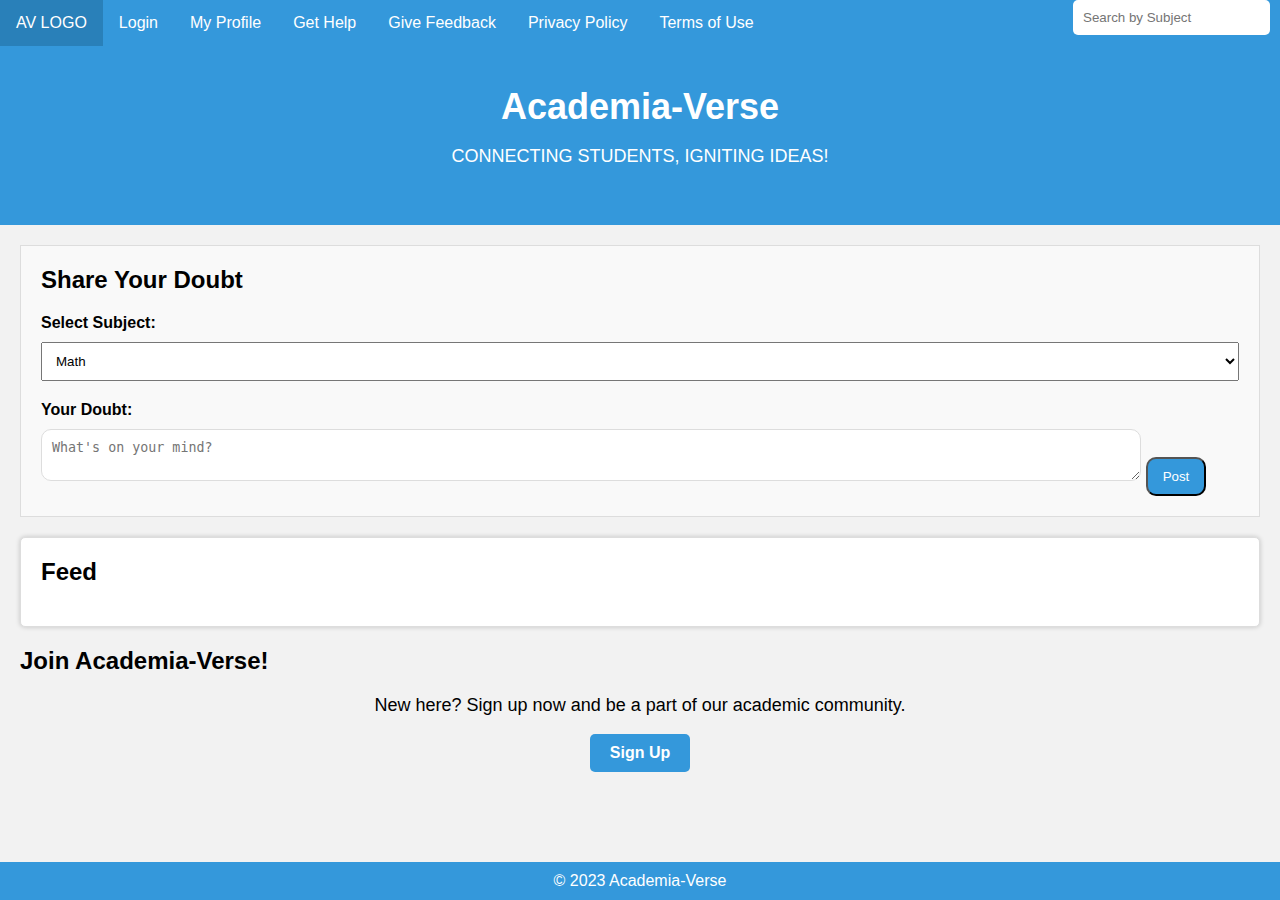
<file: Academia-Verse/index.html>
<!DOCTYPE html>
<html lang="en">
<head>
    <meta charset="UTF-8">
    <meta name="viewport" content="width=device-width, initial-scale=1.0">
    <title>Academia-Verse</title>
    <link rel="stylesheet" href="styles.css">
    <style>
        body {
            font-family: Arial, sans-serif;
            background-color: #f2f2f2;
            margin: 0;
            padding: 0;
        }


        .navbar {
            background-color: #3498db;
            overflow: hidden;
            position: sticky;
            top: 0;
        }


        .navbar a {
            float: left;
            display: block;
            color: #fff;
            text-align: center;
            padding: 14px 16px;
            text-decoration: none;
        }


        .navbar a:hover {
            background-color: #2980b9;
            color: #fff;
        }


        .search-bar {
            float: right;
            margin-right: 10px;
        }


        .search-bar input[type="text"] {
            padding: 10px;
            border: none;
            border-radius: 5px;
        }


        header {
            background-color: #3498db;
            color: #fff;
            text-align: center;
            padding: 40px 0;
        }


        h1 {
            text-align: center;
            font-size: 36px;
            margin: 0;
        }


        h2 {
            text-align: left;
        }


        p {
            font-size: 18px;
        }


        main {
            text-align: center;
            padding: 20px;
        }


        footer {
            background-color: #3498db;
            color: #fff;
            text-align: center;
            padding: 10px 0;
            position: fixed;
            bottom: 0;
            width: 100%;
        }


        .thought-form {
            text-align: left;
            max-width: fill;
            margin: 0 auto;
        }


        .thought-form label {
            display: block;
            margin-bottom: 10px;
            font-weight: bold;
        }


        .thought-form select {
            width: 100%;
            padding: 10px;
            margin-bottom: 20px;
        }
    </style>
</head>
<body>
    <div class="navbar">
        <a href="#">AV LOGO</a>
        <a href="login.html">Login</a>
        <a href="profile.html">My Profile</a>
        <a href="help.html">Get Help</a>
        <a href="feedback.html">Give Feedback</a>
        <a href="privacy.html">Privacy Policy</a>
        <a href="terms.html">Terms of Use</a>
        <div class="search-bar">
            <input type="text" id="searchSubject" placeholder="Search by Subject" oninput="filterDoubts()">
        </div>
    </div>


    <header>
        <h1>Academia-Verse</h1>
        <p>CONNECTING STUDENTS, IGNITING IDEAS!</p>
    </header>


    <main>
        <section class="thought-form">
            <h2>Share Your Doubt</h2>
            <form id="thought-form">
                <label for="subject">Select Subject:</label>
                <select id="subject" name="subject">
                    <option value="math">Math</option>
                    <option value="science">Science</option>
                    <option value="history">History</option>
                    <option value="english">English</option>
                    <!-- Add more subjects here -->
                </select>
                <label for="thought">Your Doubt:</label>
                <textarea id="thought" name="thought" placeholder="What's on your mind?"></textarea>
                <button type="submit">Post</button>
            </form>
        </section>
   
        <section class="thought-feed">
            <h2>Feed</h2>
            <ul id="thought-list"></ul>
        </section>
       <!-- <section class="thought-feed">
            <h2>Feed</h2>
            <ul id="thought-list">
                <li class="thought" data-subject="math">Math doubt example</li>
                <li class="thought" data-subject="science">Science doubt example</li>
                <li class="thought" data-subject="history">History doubt example</li>
                <li class="thought" data-subject="english">English doubt example</li>
                 Add more thoughts with data-subject attribute
            </ul>
        </section>-->
        <section class="signup-section">
            <h2>Join Academia-Verse!</h2>
            <p>New here? Sign up now and be a part of our academic community.</p>
            <a href="signup.html" class="signup-button">Sign Up</a> <!-- Redirects to signup.html -->
        </section>
    </main>
            </main>


    <footer>
        &copy; 2023 Academia-Verse
    </footer>


    <script src="script.js"></script>
    <script>
        function filterDoubts() {
            const searchSubject = document.getElementById("searchSubject").value.toLowerCase();
            const thoughts = document.getElementsByClassName("thought");


            for (let i = 0; i < thoughts.length; i++) {
                const subject = thoughts[i].getAttribute("data-subject").toLowerCase();
                if (subject.includes(searchSubject)) {
                    thoughts[i].style.display = "block";
                } else {
                    thoughts[i].style.display = "none";
                }
            }
        }
    </script>
</body>
</html>
</file>
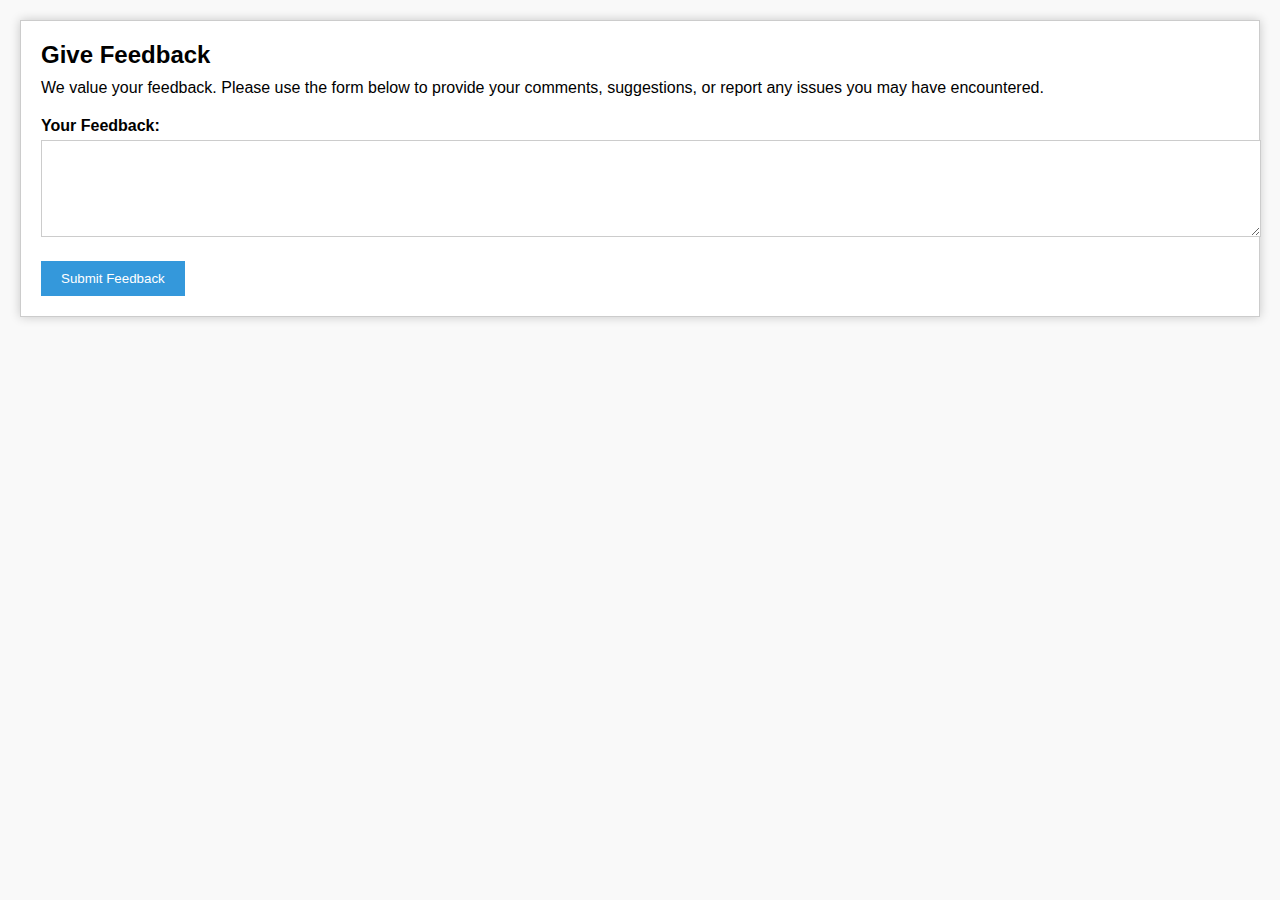
<file: Academia-Verse/feedback.html>
<!DOCTYPE html>
<html lang="en">
<head>
    <meta charset="UTF-8">
    <meta name="viewport" content="width=device-width, initial-scale=1.0">
    <title>Give Feedback</title>
    <style>
        body {
            font-family: Arial, sans-serif;
            background-color: #f9f9f9;
            margin: 0;
            padding: 20px;
        }


        .content {
            background-color: #fff;
            border: 1px solid #ccc;
            box-shadow: 0px 0px 10px rgba(0, 0, 0, 0.2);
            padding: 20px;
            text-align: left;
        }


        h1 {
            font-size: 24px;
            margin: 0;
        }


        p {
            margin: 10px 0;
        }


        form {
            margin-top: 20px;
        }


        label {
            display: block;
            font-weight: bold;
        }


        textarea {
            width: 100%;
            padding: 10px;
            margin-top: 5px;
            border: 1px solid #ccc;
            resize: vertical;
        }


        button {
            background-color: #3498db;
            color: #fff;
            border: none;
            padding: 10px 20px;
            margin-top: 20px;
            cursor: pointer;
        }


        button:hover {
            background-color: #2980b9;
        }
    </style>
</head>
<body>
    <div class="content">
        <h1>Give Feedback</h1>


        <p>We value your feedback. Please use the form below to provide your comments, suggestions, or report any issues you may have encountered.</p>


        <form action="feedback.php" method="post">
            <label for="feedback">Your Feedback:</label>
            <textarea id="feedback" name="feedback" rows="5" required></textarea>
            <button type="submit">Submit Feedback</button>
        </form>
    </div>
</body>
</html>
</file>
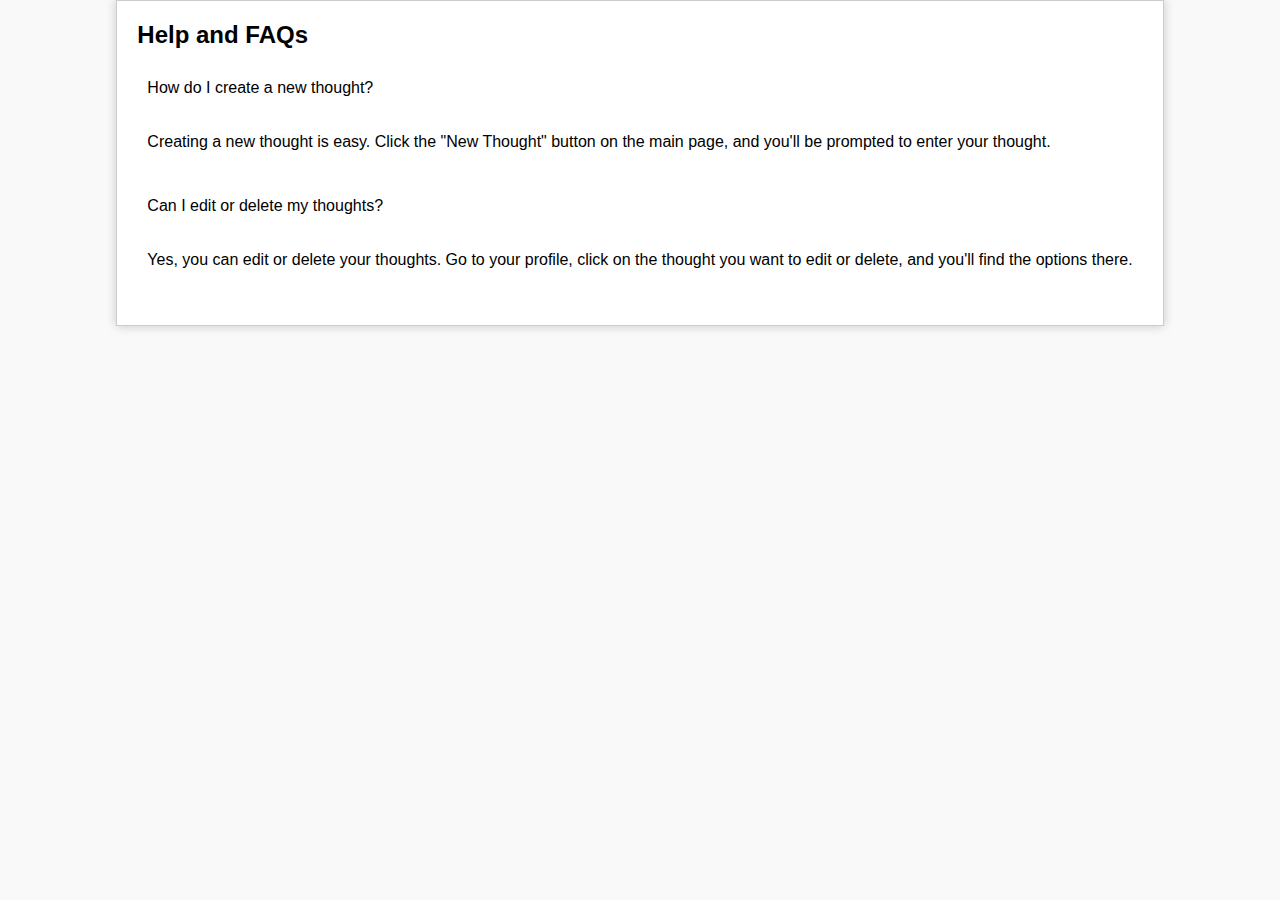
<file: Academia-Verse/help.html>
<!DOCTYPE html>
<html lang="en">
<head>
    <meta charset="UTF-8">
    <meta name="viewport" content="width=device-width, initial-scale=1.0">
    <title>Help</title>
    <style>
        body {
            font-family: Arial, sans-serif;
            background-color: #f9f9f9;
            display: flex;
            align-items: center;
            justify-content: center;
            width: fill;
            height: fill;
            margin: 0;
        }


        .help-container {
            width: fill;
            height: fill;
            background-color: #fff;
            border: 1px solid #ccc;
            padding: 20px;
            box-shadow: 0px 0px 10px rgba(0, 0, 0, 0.2);
            text-align: left;
        }


        h2 {
            margin-top: 0;
        }


        .faq {
            margin: 10px 0;
        }


        .question {
            cursor: pointer;
            font-size: 16px;
            width:fill;
            text-align: left;
            display: flex;
            justify-content: space-between;
            align-items: center;
            padding: 10px;
        }


        .answer {
            display: flex;
            padding: 10px;
            align-content: left;
        }


        .question:hover {
            background-color: #f9f9f9;
        }


    </style>
</head>
<body>
    <div class="help-container">
        <h2>Help and FAQs</h2>
        <div class="faq">
            <div class="question opened">
            How do I create a new thought?
            </div>
            <div class="answer">
                <p>Creating a new thought is easy. Click the "New Thought" button on the main page, and you'll be prompted to enter your thought.</p>
            </div>
        </div>
        <div class="faq">
            <div class="question opened">
             Can I edit or delete my thoughts?
            </div>
            <div class="answer">
                <p>Yes, you can edit or delete your thoughts. Go to your profile, click on the thought you want to edit or delete, and you'll find the options there.</p>
            </div>
        </div>
        <!-- Add more FAQs as needed -->
    </div>
    <script>
        document.querySelectorAll('.question').forEach(function(question) {
            question.addEventListener('click', function() {
                this.classList.toggle('opened');
                this.classList.toggle('closed');
                this.nextElementSibling.style.display = this.classList.contains('opened') ? 'block' : 'none';
            });
        });
    </script>
</body>
</html>
</file>
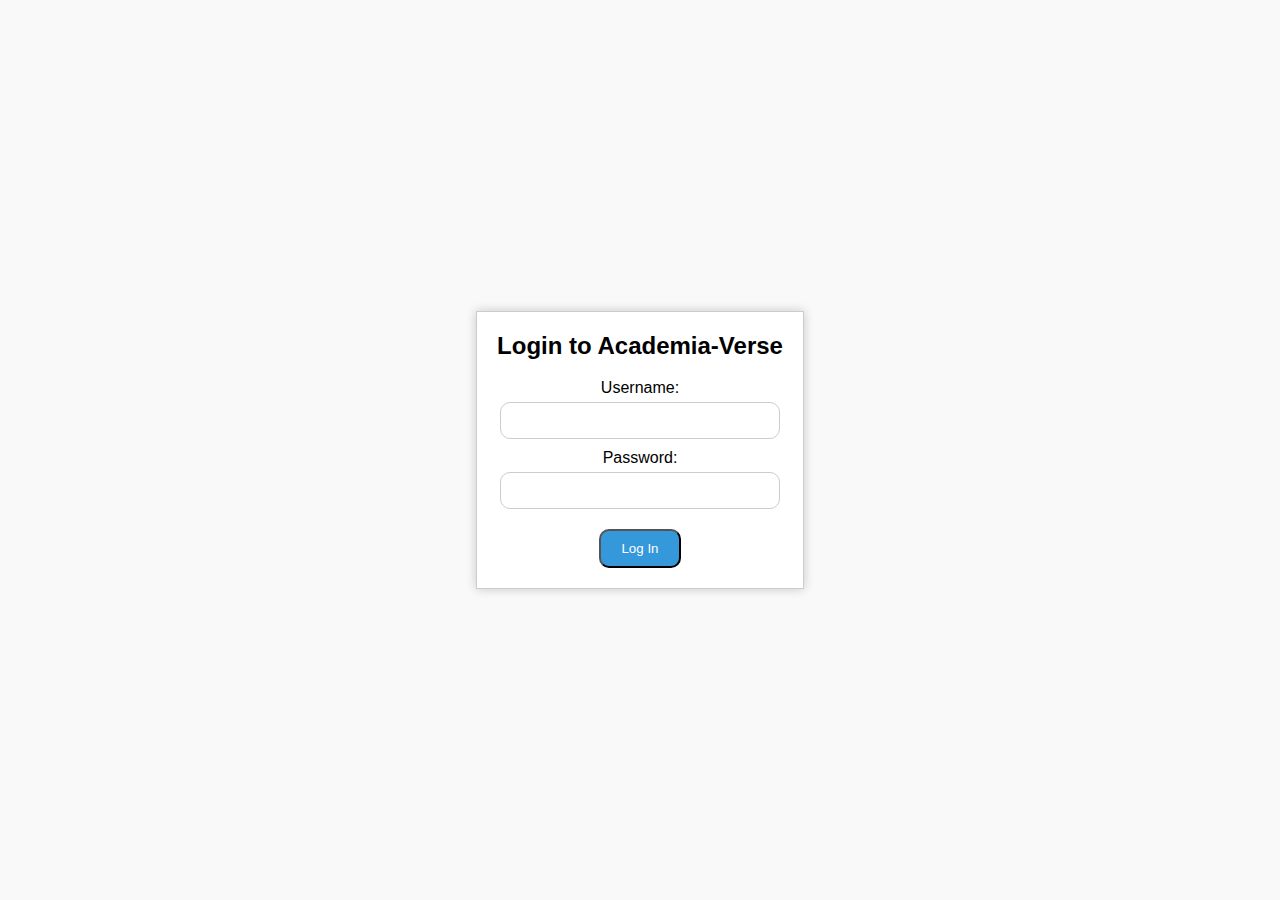
<file: Academia-Verse/login.html>
<!DOCTYPE html>
<html lang="en">
<head>
    <meta charset="UTF-8">
    <meta name="viewport" content="width=device-width, initial-scale=1.0">
    <title>Login</title>
    <style>
        body {
            font-family: Arial, sans-serif;
            background-color: #f9f9f9;
            display: flex;
            align-items: center;
            justify-content: center;
            height: 100vh;
            margin: 0;
        }


        .login-container {
            background-color: #fff;
            border: 1px solid #ccc;
            padding: 20px;
            box-shadow: 0px 0px 10px rgba(0, 0, 0, 0.2);
            text-align: center;
        }


        h2 {
            margin-top: 0;
        }


        label {
            display: block;
            margin-top: 10px;
        }


        input {
            width: 90%;
            padding: 10px;
            margin-top: 5px;
            border: 1px solid #ccc;
            border-radius: 10px;
        }


        button {
            background-color: #3498db;
            color: white;
            border-radius: 10px;
            padding: 10px 20px;
            margin-top: 20px;
            cursor: pointer;
        }


        button:hover {
            background-color: #2980b9;
        }
    </style>
</head>
<body>
    <div class="login-container">
        <h2>Login to Academia-Verse</h2>
        <form id="login-form" action="authenticate.php" method="post">
            <label for="username">Username:</label>
            <input type="text" id="username" name="username" required>
            <label for="password">Password:</label>
            <input type="password" id="password" name="password" required>
            <button type="submit">Log In</button>
        </form>
    </div>
</body>
</html>
</file>
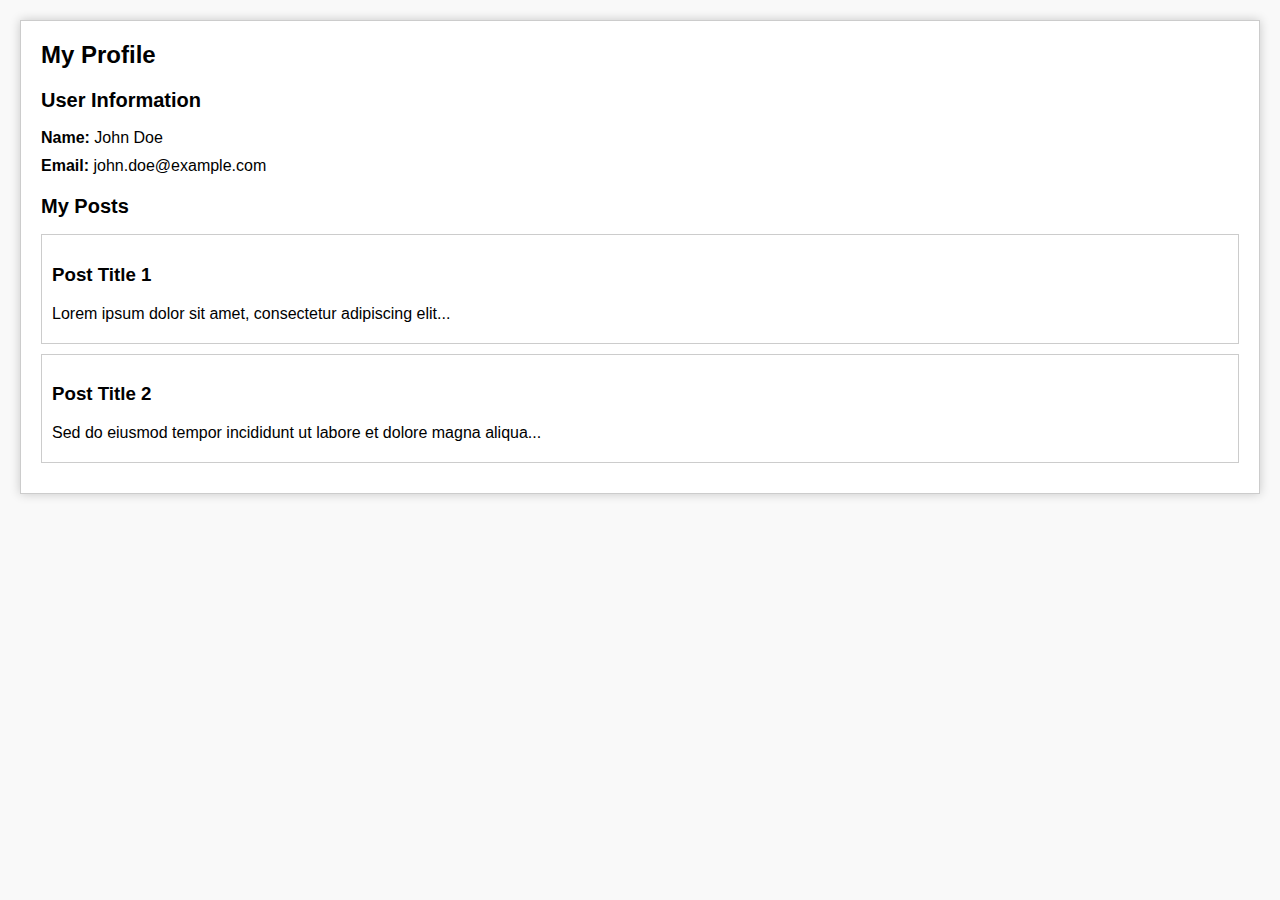
<file: Academia-Verse/profile.html>
<!DOCTYPE html>
<html lang="en">
<head>
    <meta charset="UTF-8">
    <meta name="viewport" content="width=device-width, initial-scale=1.0">
    <title>My Profile</title>
    <style>
        body {
            font-family: Arial, sans-serif;
            background-color: #f9f9f9;
            margin: 0;
            padding: 20px;
        }


        .content {
            background-color: #fff;
            border: 1px solid #ccc;
            box-shadow: 0px 0px 10px rgba(0, 0, 0, 0.2);
            padding: 20px;
            text-align: left;
        }


        h1 {
            font-size: 24px;
            margin: 0;
        }


        h2 {
            font-size: 20px;
        }


        p {
            margin: 10px 0;
        }


        .user-info {
            margin-top: 20px;
        }


        .posts {
            margin-top: 20px;
        }


        .post {
            border: 1px solid #ccc;
            padding: 10px;
            margin-bottom: 10px;
        }
    </style>
</head>
<body>
    <div class="content">
        <h1>My Profile</h1>


        <div class="user-info">
            <h2>User Information</h2>
            <p><strong>Name:</strong> John Doe</p>
            <p><strong>Email:</strong> john.doe@example.com</p>
            <!-- Add more user information as needed -->
        </div>


        <div class="posts">
            <h2>My Posts</h2>
            <div class="post">
                <h3>Post Title 1</h3>
                <p>Lorem ipsum dolor sit amet, consectetur adipiscing elit...</p>
            </div>
            <div class="post">
                <h3>Post Title 2</h3>
                <p>Sed do eiusmod tempor incididunt ut labore et dolore magna aliqua...</p>
            </div>
            <!-- Add more posts as needed -->
        </div>
    </div>
</body>
</html>
</file>
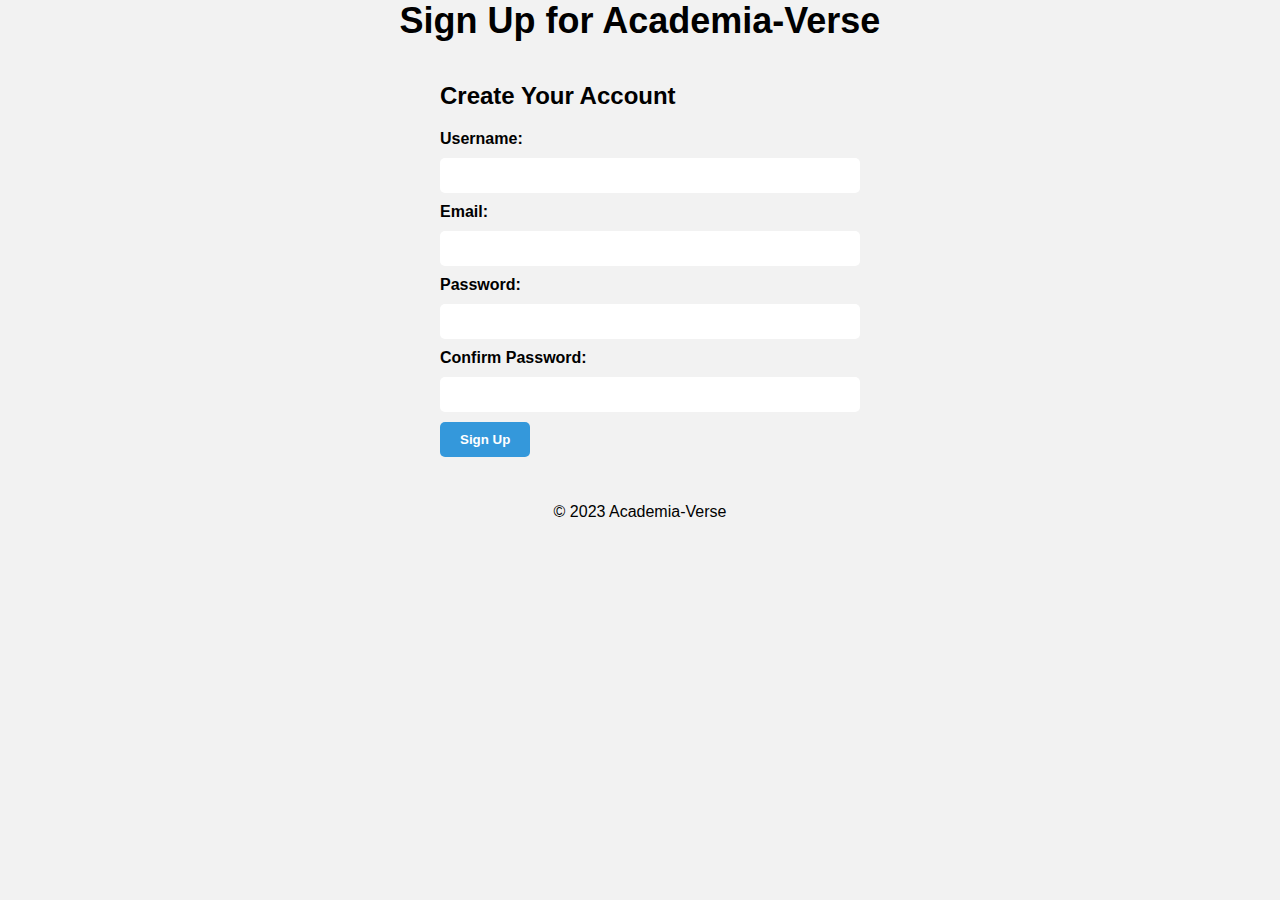
<file: Academia-Verse/signup.html>
<!DOCTYPE html>
<html lang="en">
<head>
    <meta charset="UTF-8">
    <meta name="viewport" content="width=device-width, initial-scale=1.0">
    <title>Sign Up - Academia-Verse</title>
    <style>
        body {
            font-family: Arial, sans-serif;
            background-color: #f2f2f2;
            margin: 0;
            padding: 0;
        }


        header {
            text-align: center;
        }


        h1 {
            font-size: 36px;
            margin: 0;
        }


        main {
            text-align: center;
            padding: 20px;
        }


        .signup-form {
            text-align: left;
            max-width: 400px;
            margin: 0 auto;
        }


        .signup-form label {
            display: block;
            margin-bottom: 10px;
            font-weight: bold;
        }


        .signup-form input {
            width: 100%;
            padding: 10px;
            margin-bottom: 10px;
            border: none;
            border-radius: 5px;
        }


        .signup-form button {
            padding: 10px 20px;
            background-color: #3498db;
            color: #fff;
            border: none;
            border-radius: 5px;
            text-decoration: none;
            font-weight: bold;
            transition: background-color 0.3s;
        }


        .signup-form button:hover {
            background-color: #2980b9;
        }


        footer {
            text-align: center;
            padding: 10px 0;
        }
    </style>
</head>
<body>
    <header>
        <h1>Sign Up for Academia-Verse</h1>
    </header>


    <main>
        <section class="signup-form">
            <h2>Create Your Account</h2>
            <form id="signup-form" method="post" action="signup.php">
                <label for="username">Username:</label>
                <input type="text" id="username" name="username" required>


                <label for="email">Email:</label>
                <input type="email" id="email" name "email" required>


                <label for="password">Password:</label>
                <input type="password" id="password" name="password" required>


                <label for="confirm-password">Confirm Password:</label>
                <input type="password" id="confirm-password" name="confirm-password" required>


                <button type="submit">Sign Up</button>
            </form>
        </section>
    </main>


    <footer>
        <p>&copy; 2023 Academia-Verse</p>
    </footer>
</body>
</html>
</file>
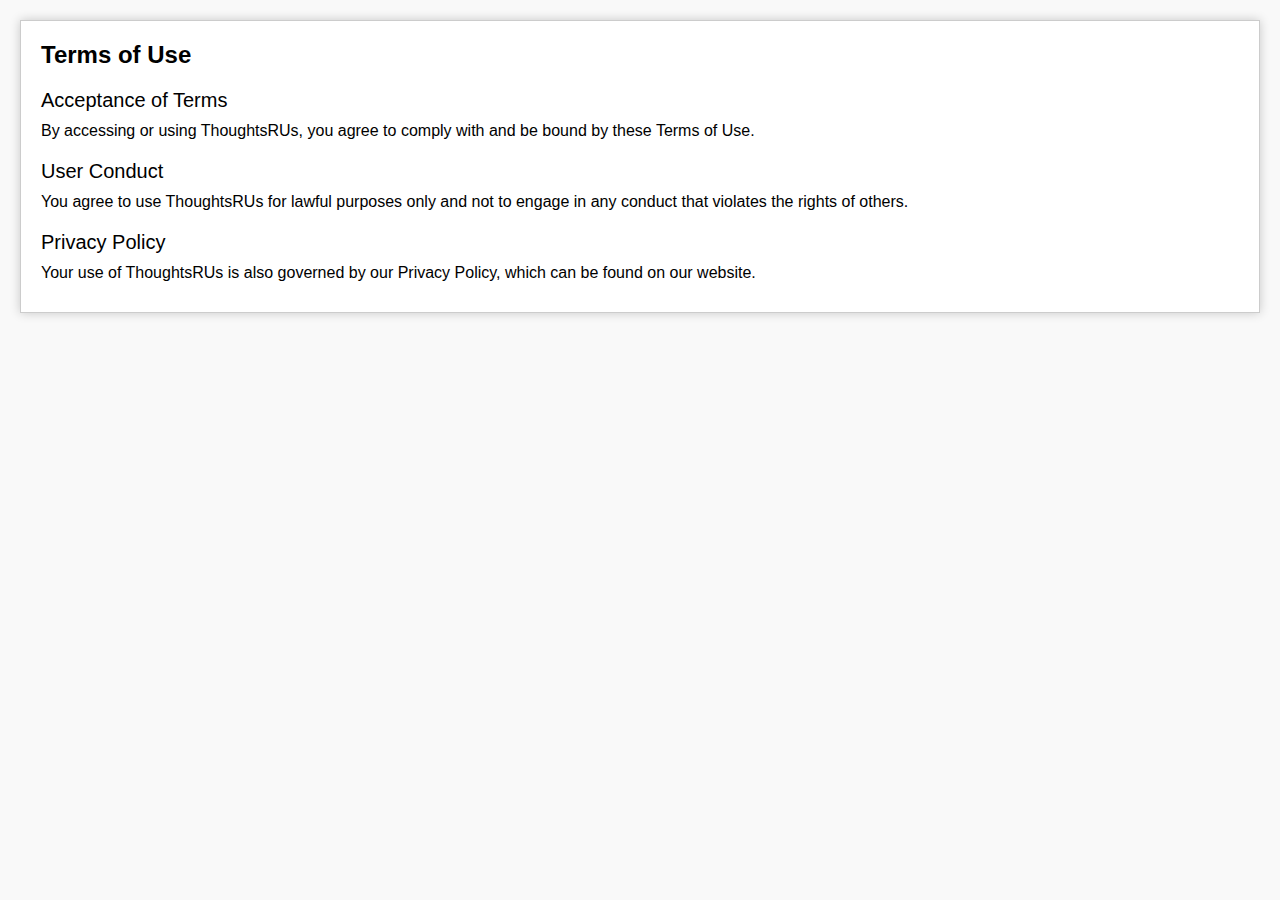
<file: Academia-Verse/terms.html>
<!DOCTYPE html>
<html lang="en">
<head>
    <meta charset="UTF-8">
    <meta name="viewport" content="width=device-width, initial-scale=1.0">
    <title>Terms of Use</title>
    <style>
        body {
            font-family: Arial, sans-serif;
            background-color: #f9f9f9;
            margin: 0;
            padding: 20px;
        }


        .content {
            background-color: #fff;
            border: 1px solid #ccc;
            box-shadow: 0px 0px 10px rgba(0, 0, 0, 0.2);
            padding: 20px;
            text-align: left;
        }


        h1 {
            font-size: 24px;
            margin: 0;
        }


        p {
            margin: 10px 0;
        }


        .section-title {
            font-size: 20px;
        }


        .section {
            margin-top: 20px;
        }
    </style>
</head>
<body>
    <div class="content">
        <h1>Terms of Use</h1>


        <div class="section">
            <div class="section-title">Acceptance of Terms</div>
            <p>By accessing or using ThoughtsRUs, you agree to comply with and be bound by these Terms of Use.</p>
        </div>


        <div class="section">
            <div class="section-title">User Conduct</div>
            <p>You agree to use ThoughtsRUs for lawful purposes only and not to engage in any conduct that violates the rights of others.</p>
        </div>


        <div class="section">
            <div class="section-title">Privacy Policy</div>
            <p>Your use of ThoughtsRUs is also governed by our Privacy Policy, which can be found on our website.</p>
        </div>


        <!-- Add more sections as needed -->


    </div>
</body>
</html>
</file>
<file: Academia-Verse/styles.css>
body {
    font-family: Arial, sans-serif;
}


header {
    background-color: #3498db;
    color: white;
    text-align: left;
    padding: 20px;
}


main {
    max-width: fill;
    margin: 0 auto;
    padding: 20px;
}


.thought-form, .thought-feed {
    margin-bottom: 20px;
    border: 1px solid #ddd;
    padding: 20px;
    background-color: #f9f9f9;
}


.thought-form h2, .thought-feed h2 {
    margin-top: 0;
}


textarea {
    width: 90%;
    padding: 10px;
    border: 1px solid #ddd;
    border-radius: 10px;
}


button {
    background-color: #3498db;
    color: white;
    border-radius: 10px;
    padding: 10px 15px;
    cursor: pointer;
}


button:hover {
    background-color: #2980b9;
}


footer {
    height:1 ;
    background-color: #3498db;
    color: white;
    text-align: center;
    padding: 10px;
}


.comment {
    background-color: #f0f0f0;
    padding: 10px;
    margin: 10px 0;
    border-radius: 10px;
}


.signup-button {
    display: inline-block;
    padding: 10px 20px;
    background-color: #3498db;
    color: #fff;
    border: none;
    border-radius: 5px;
    text-decoration: none;
    font-weight: bold;
    transition: background-color 0.3s;
}


.signup-button:hover {
    background-color: #2980b9;
}


.thought-feed {
    background-color: #fff;
    border: 1px solid #ddd;
    border-radius: 5px;
    padding: 20px;
    margin: 20px 0;
    box-shadow: 0 0 5px rgba(0, 0, 0, 0.2);
}


.thought-feed h2 {
    font-size: 24px;
}


#thought-list {
    list-style-type: none;
    text-align: left;
    padding: 0;
}


#thought-list li {
    margin-bottom: 10px; /* Spacing between feed items */
    padding: 10px;
    background-color: #f9f9f9; /* Background color for feed items */
    border: 1px solid #ddd; /* Border around feed items */
    border-radius: 5px; /* Rounded corners */
    box-shadow: 0 2px 5px rgba(0, 0, 0, 0.1); /* Box shadow for feed items */
}


/* Styling for hover effect */
#thought-list li:hover {
    background-color: #f5f5f5; /* Background color on hover */
    transform: translateY(-2px); /* Slight upward lift on hover */
}
</file>
